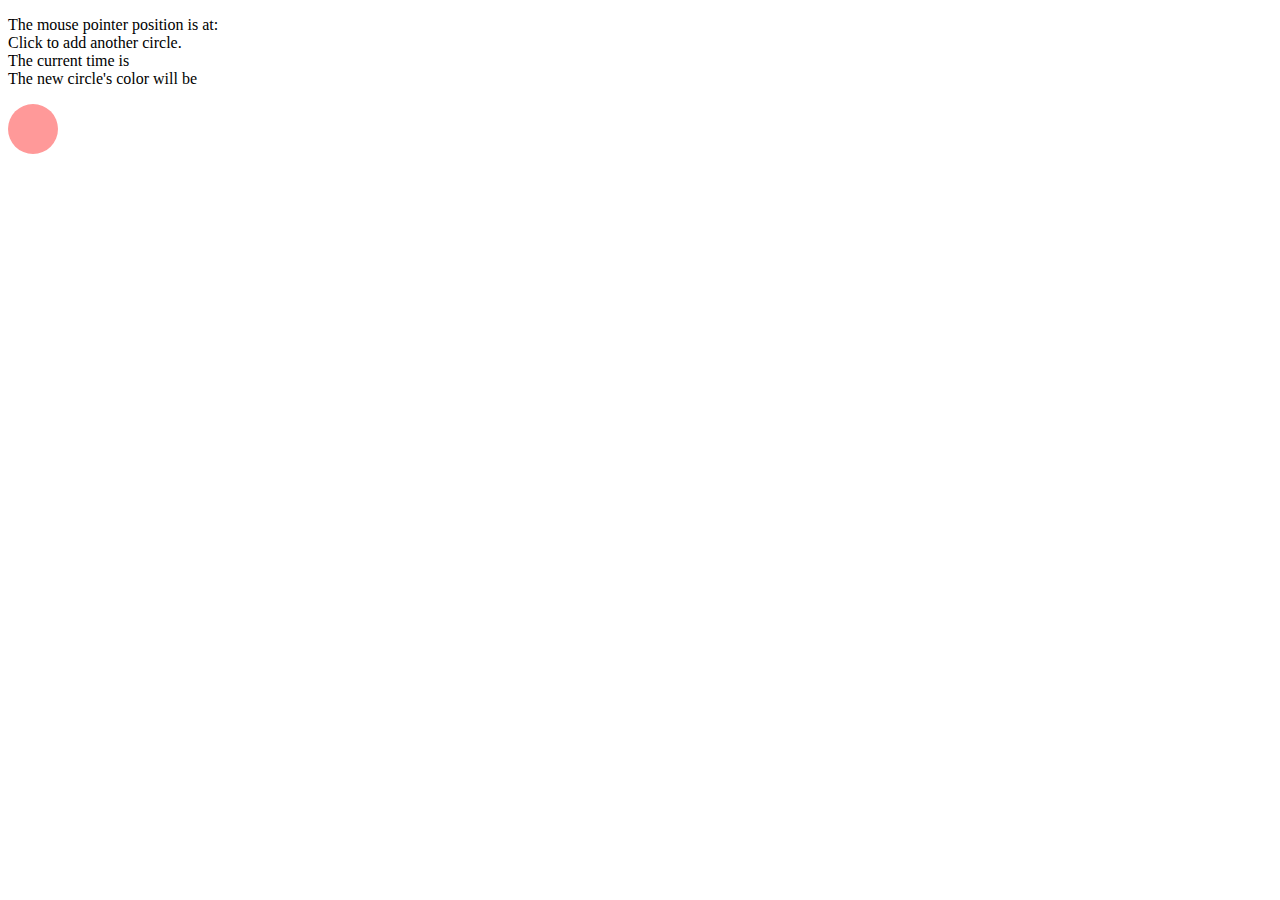
<file: index.html>
<!DOCTYPE html>
<html >
  <head>
    <meta charset="UTF-8">
    <title>A Pen by  Angela</title>
    
    
    
    
        <link rel="stylesheet" href="css/style.css">

    
    
    
  </head>

  <body>

    <script src="https://ajax.googleapis.com/ajax/libs/jquery/1.11.3/jquery.min.js"></script>

<p>The mouse pointer position is at: <span id="xy"></span><br>Click to add another circle.
  <br>The current time is <span id="time" onload="startClock()"></span>
  <br>The new circle's color will be <span id="hex"></span></p>
<div class="active" id="div1"></div>
    
        <script src="js/index.js"></script>

    
    
    
  </body>
</html>
</file>
<file: css/style.css>
div.active{
  position: absolute;
  border-radius: 100%;
}
#div1 {
  background: #FF9999;
  height: 50px;
  width: 50px;
  z-index: 7;
}
#div2 {
  background: #FFCC99;
  z-index: 6;
}
#div3 {
  background: #FFFFCC;
  z-index: 5;
}
#div4 {
  background: #CCFF99;
  z-index: 4;
}
#div5 {
  background: #CCFFFF;
  z-index: 3;
}
#div6 {
  background: #CCCCFF;
  z-index: 2;
}
#div7 {
  background: #EEEEEE;
  z-index: 1;
}
</file>
